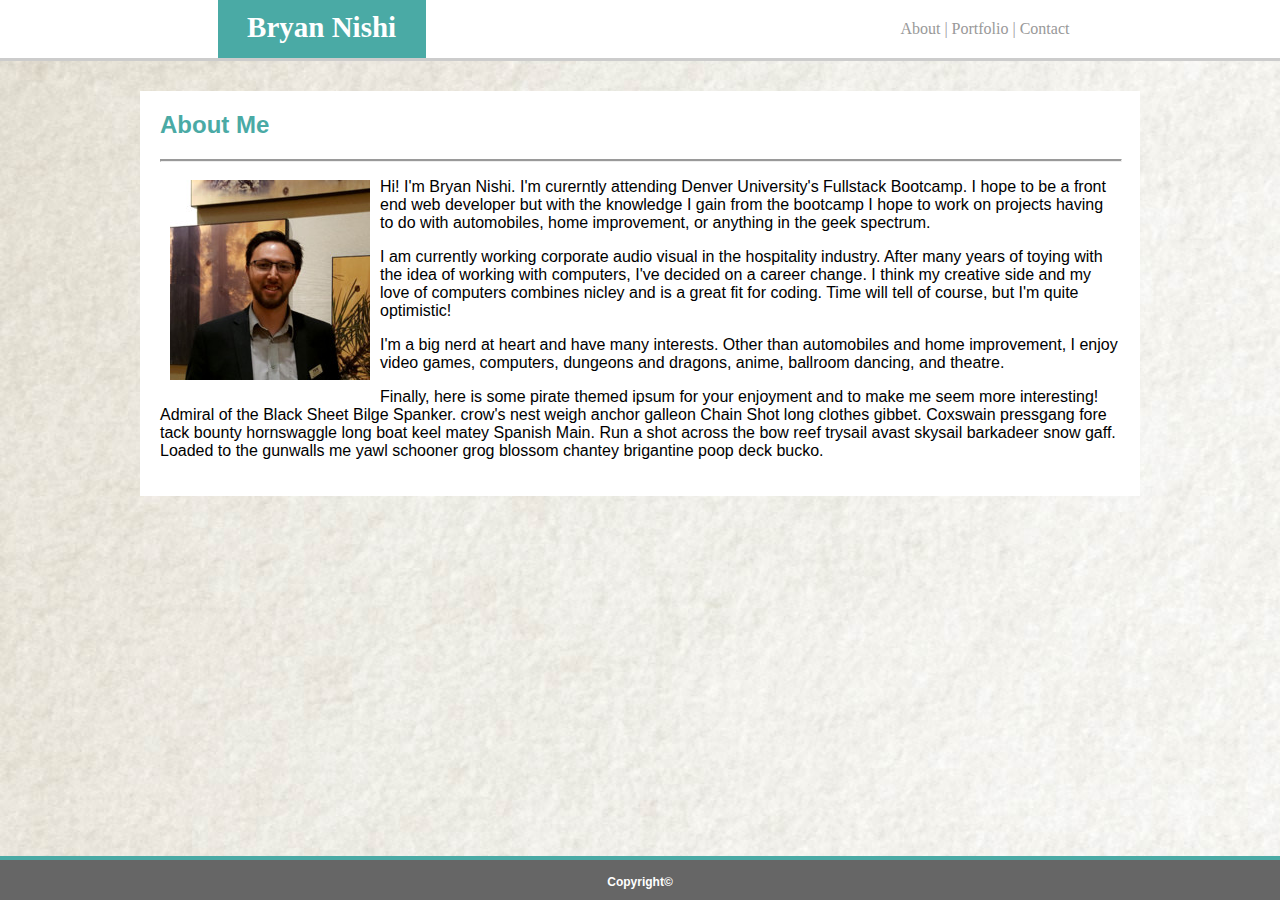
<file: index.html>
<!DOCTYPE html>
<html lang="en-us">

<head>
    <title>Bryan Nishi Portfolio</title>
    <link rel="stylesheet" type="text/css" href="assets/css/style.css" />
    <meta name="viewport" content="width=device-width, initial-scale=1.0">
</head>

<body>
    <!--Universal navigation header and nametag-->
    <header>
        <div>
            <h1>Bryan Nishi</h1>

            <a href="index.html">About |</a>
            <a href="portfolio.html">Portfolio |</a>
            <a href="contact.html">Contact</a>

        </div>
    </header>
    <!--universal content framework-->
    <div class="content">
        <h2>About Me</h2>
        <hr>
        <!--Page specific content-->
        <img class="me" src="assets/images/linkedin.jpg" alt="Bryan Nishi">
        <p>Hi! I'm Bryan Nishi. I'm curerntly attending Denver University's Fullstack Bootcamp. I hope to be a front end web
            developer but with the knowledge I gain from the bootcamp I hope to work on projects having to do with automobiles,
            home improvement, or anything in the geek spectrum.</p>
        <p>I am currently working corporate audio visual in the hospitality industry. After many years of toying with the idea
            of working with computers, I've decided on a career change. I think my creative side and my love of computers
            combines nicley and is a great fit for coding. Time will tell of course, but I'm quite optimistic!</p>
        <p>I'm a big nerd at heart and have many interests. Other than automobiles and home improvement, I enjoy video games,
            computers, dungeons and dragons, anime, ballroom dancing, and theatre.</p>
        <p>Finally, here is some pirate themed ipsum for your enjoyment and to make me seem more interesting! Admiral of the
            Black Sheet Bilge Spanker. crow's nest weigh anchor galleon Chain Shot long clothes gibbet. Coxswain pressgang
            fore tack bounty hornswaggle long boat keel matey Spanish Main. Run a shot across the bow reef trysail avast
            skysail barkadeer snow gaff. Loaded to the gunwalls me yawl schooner grog blossom chantey brigantine poop deck
            bucko.
        </p>
    </div>
    <!--Footer-->
    <footer class="footer">
        <h3>Copyright©</h3>
    </footer>
</body>

</html>
</file>
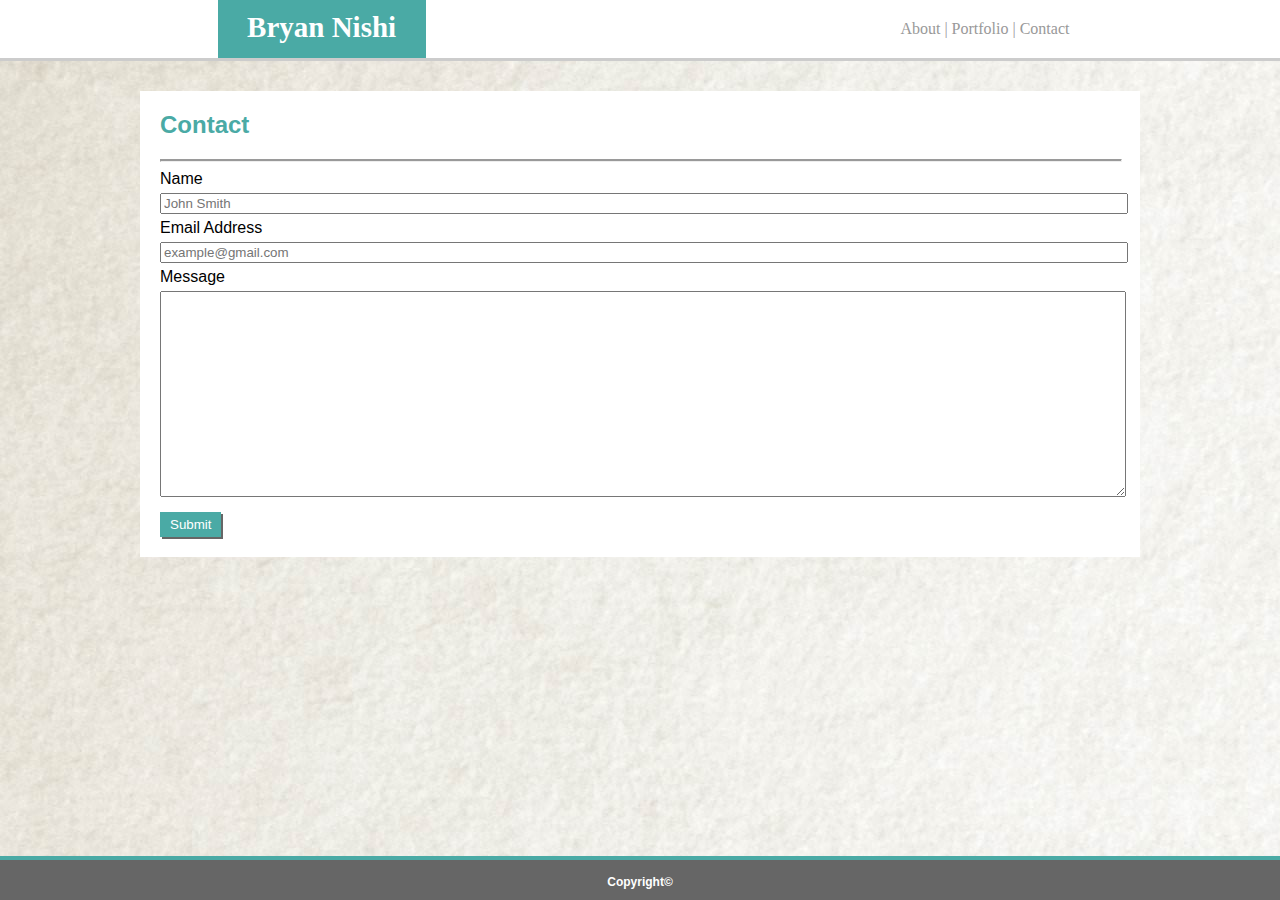
<file: contact.html>
<!DOCTYPE html>
<html lang="en-us">

<head>
    <title>Bryan Nishi Portfolio</title>
    <link rel="stylesheet" type="text/css" href="assets/css/style.css" />
    <meta name="viewport" content="width=device-width, initial-scale=1.0">
</head>

<body>
    <!--Universal navigation header and nametag-->
    <header>
        <div>
            <h1>Bryan Nishi</h1>

            <a href="index.html">About |</a>
            <a href="portfolio.html">Portfolio |</a>
            <a href="contact.html">Contact</a>

        </div>
    </header>
    <!--universal content framework-->
    <div class="content">
        <h2>Contact</h2>
        <hr>
        <!--contact form-->
        <form action="/submit-contact-info">
            <label for="name">Name</label>
            <input type="text" name="name" placeholder="John Smith">
            <label for="email">Email Address</label>
            <input type=text name="email" placeholder="example@gmail.com">
            <label for="message">Message</label>
            <textarea type="text" name="message"></textarea>
            <button type=Submit>Submit</button>
        </form>
    </div>
    <!--footer-->
    <footer class="footer">
        <h3>Copyright©</h3>
    </footer>
</body>

</html>
</file>
<file: assets/css/style.css>
/*Navigation header and nametag title*/

h1 {
    background-color: #4aaaa5;
    color: white;
    font-size: 29px;
    padding: 14px;
    width: 180px;
    text-align: center;
    float: left;
    position: absolute;
    top: -22px;
    left: 17%;
}

header {
    background-color: white;
    color: #999;
    padding: 20px;
    border-bottom: 3px solid #ccc;
    font-family: 'Georgia', Times, Times New Roman, serif;
}

a,
a:visited {
    text-decoration: none;
    color: #999;
    position: relative;
    left: 71%;
}

/*end of nav bar*/

/*universal framework parameters*/

html,
body {
    height: 100%;
    margin: 0;
}

body {
    background: url(../images/texture.jpg);
    display: flex;
    flex-direction: column;
    justify-content: space-between;
    font-family: 'Arial', 'Helvetica Neue', Helvetica, sans-serif;
}

.content {
    background-color: white;
    margin: auto;
    width: 960px;
    padding: 0px 20px 20px 20px;
    margin-top: 30px;
}

hr {
    background-color: #999;
    width: 100%;
    height: 1px;
}

/*end of framework*/

/*about page*/

.me {
    float: left;
    padding: 10px;
}

/*contact page*/

h2 {
    color: #4aaaa5;
}

label {
    display: block;
    margin-bottom: 5px;
    margin-top: 5px;
}

textarea {
    display: block;
    width: 100%;
    height: 200px;
}

input {
    display: block;
    width: 100%;
}

button {
    background-color: #4aaaa5;
    color: white;
    border: 0;
    margin-top: 15px;
    padding: 5px 10px 5px 10px;
    box-shadow: 2px 2px #666;
}

button:hover {
    background-color: #eee;
    color: #4aaaa5;
    box-shadow: 3px 3px #4aaaa5;
    transition: color .15s ease-in-out, background-color .15s ease-in-out, border-color .15s ease-in-out, box-shadow .15s ease-in-out;
}

/*portfolio page*/

.image {
    position: relative;
}

h5 {
    background-color: #4aaaa5;
    color: white;
    padding: 10px;
    width: 180px;
    text-align: center;
    z-index: 2;
    position: absolute;
    top: 125px;
}

ul {
    list-style-type: none;
    columns: 2;
    float: left;
    padding: 0;
    margin-top: 20px;
}

li {
    margin: 0px 20px 30px 0px;
}

/*footer*/

.footer,
.push {
    height: 40px;
}

.footer {
    background-color: #666;
    color: white;
    text-align: center;
    border-top: 4px solid #4aaaa5;
    line-height: 20px;
}

h3 {
    font-size: 12px;
}

@media only screen and (max-width: 980px) {
    body {
        width: 980px;
}
h1 {
    left: 3%;
}
    .content {
        width: 60%;
        margin: 3%;
    }
}
@media screen and (max-width: 768px) {
    body {
        width: 768px;
    }
    
    .content { 
        width: 86%;
        margin: 3%;
    }
}

@media screen and (max-width: 640px) {
    body {
        width: 640px;
    }
    header{
        padding: 50px 0 0 0;
        width: 100%;
        height: 25px;
        position: fixed;
       z-index: 9;
    }
    h1 {
        text-align: center;
        margin: 0;
        padding: 5px 0;
        width: 100%;
        position: fixed;
        top: 0;
        left: 0;
    }
    a {               
        position: relative;
        left: 35%;
    }
    
    
    .content {
        width: 85%;
        margin: 16% 3% 3% 3%;
       
    }
}
</file>
